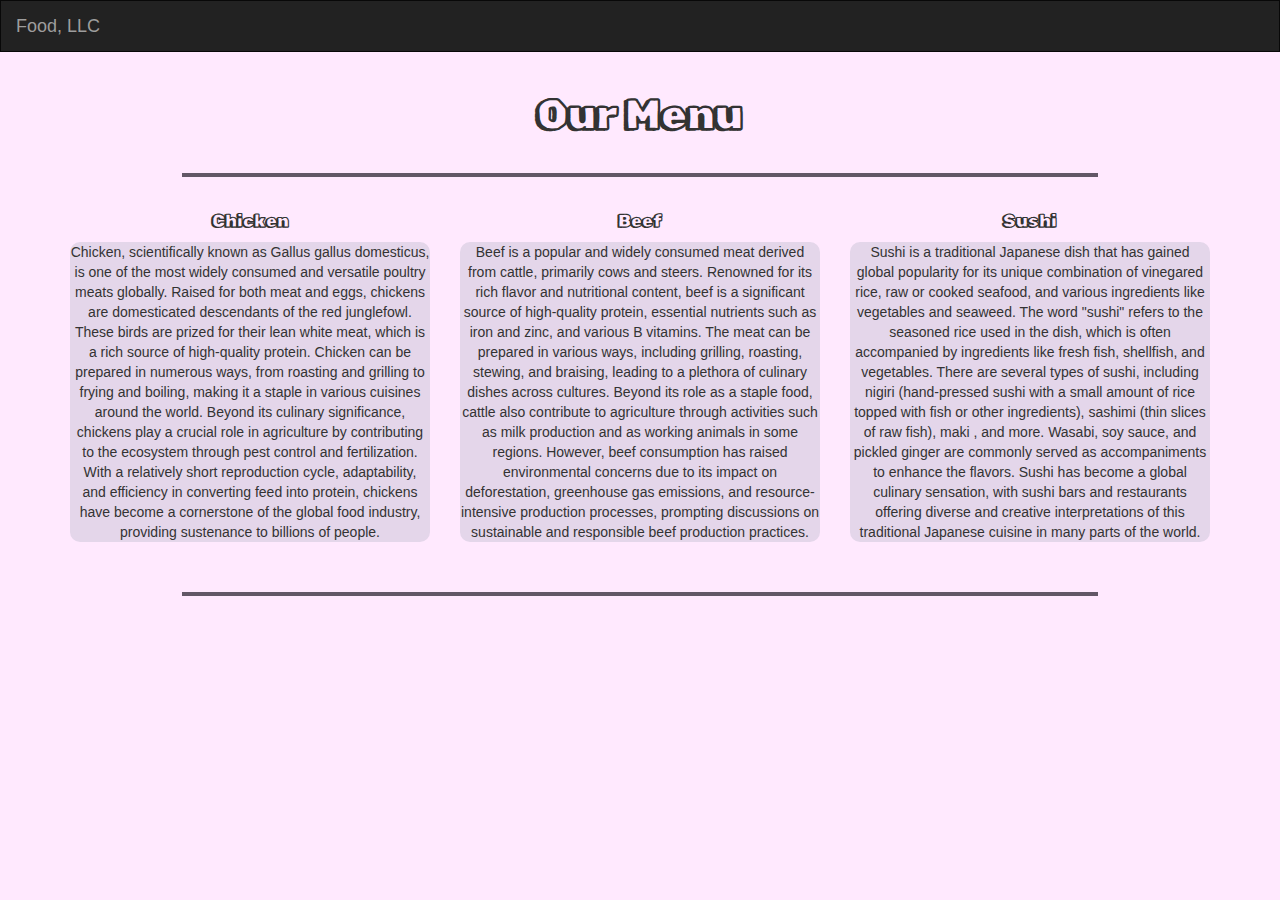
<file: mod3_sol/index.html>
<!DOCTYPE html>
<html lang="en">
<head>
  <title>Bootstrap Example</title>
  <meta charset="utf-8">
  <meta name="viewport" content="width=device-width, initial-scale=1">
  <link rel="stylesheet" href="https://maxcdn.bootstrapcdn.com/bootstrap/3.4.1/css/bootstrap.min.css">
  <link rel="stylesheet" href="style.css">
  <link rel="preconnect" href="https://fonts.googleapis.com">
<link rel="preconnect" href="https://fonts.gstatic.com" crossorigin>
<link href="https://fonts.googleapis.com/css2?family=Rubik+Doodle+Shadow&display=swap" rel="stylesheet">
  <script src="https://ajax.googleapis.com/ajax/libs/jquery/3.7.1/jquery.min.js"></script>
  <script src="https://maxcdn.bootstrapcdn.com/bootstrap/3.4.1/js/bootstrap.min.js"></script>
</head>
<body>
	<nav class="navbar navbar-inverse">
		<div class="container-fluid">
			<div class="navbar-header">
				<button type="button" class="navbar-toggle" data-toggle="collapse" data-target="#navlists">
					<span class="icon-bar"></span>
					<span class="icon-bar"></span>
					<span class="icon-bar"></span>
				</button>
				<a href="#" class="navbar-brand">Food, LLC</a>
			</div>
			<div class=" collapse navbar-collapse" id="navlists">
				<ul class="nav navbar-nav visible-xs">
					<li><a href="#Chicken">Chicken </a></li>
					<li><a href="#Beef">Beef </a></li>
					<li><a href="#Shushi">Shushi </a></li>
				</ul>
			</div>
		</div>
	</nav>
	<div class="container">
		<div class="row">
			<h2 class=" text-center">Our Menu</h2>
		</div>
		<hr>
		<div id="Menus" class="row">
			<div id="Chicken" class="col-lg-4 col-md-6 col-sm-12 col-xs-12">
				<h4  class="text-center">Chicken</h4>
				<p class="text-center">Chicken, scientifically known as Gallus gallus domesticus, is one of the most widely consumed and versatile poultry meats globally. Raised for both meat and eggs, chickens are domesticated descendants of the red junglefowl. These birds are prized for their lean white meat, which is a rich source of high-quality protein. Chicken can be prepared in numerous ways, from roasting and grilling to frying and boiling, making it a staple in various cuisines around the world. Beyond its culinary significance, chickens play a crucial role in agriculture by contributing to the ecosystem through pest control and fertilization. With a relatively short reproduction cycle, adaptability, and efficiency in converting feed into protein, chickens have become a cornerstone of the global food industry, providing sustenance to billions of people.</p>
			</div>
			<div id ="Beef" class="col-lg-4 col-md-6  col-sm-12 col-xs-12">
				<h4  class="text-center">Beef</h4>
				<p class="text-center">Beef is a popular and widely consumed meat derived from cattle, primarily cows and steers. Renowned for its rich flavor and nutritional content, beef is a significant source of high-quality protein, essential nutrients such as iron and zinc, and various B vitamins. The meat can be prepared in various ways, including grilling, roasting, stewing, and braising, leading to a plethora of culinary dishes across cultures. Beyond its role as a staple food, cattle also contribute to agriculture through activities such as milk production and as working animals in some regions. However, beef consumption has raised environmental concerns due to its impact on deforestation, greenhouse gas emissions, and resource-intensive production processes, prompting discussions on sustainable and responsible beef production practices.</p>
			</div>
			<div id="Shushi" class="col-lg-4 col-md-12 col-sm-12 col-xs-12">
				<h4  class="text-center">Sushi</h4>
				<p class="text-center">Sushi is a traditional Japanese dish that has gained global popularity for its unique combination of vinegared rice, raw or cooked seafood, and various ingredients like vegetables and seaweed. The word "sushi" refers to the seasoned rice used in the dish, which is often accompanied by ingredients like fresh fish, shellfish, and vegetables. There are several types of sushi, including nigiri (hand-pressed sushi with a small amount of rice topped with fish or other ingredients), sashimi (thin slices of raw fish), maki , and more. Wasabi, soy sauce, and pickled ginger are commonly served as accompaniments to enhance the flavors. Sushi has become a global culinary sensation, with sushi bars and restaurants offering diverse and creative interpretations of this traditional Japanese cuisine in many parts of the world.</p>
			</div>
		</div>
		<hr>
	</div>
</body>
</html>
</file>
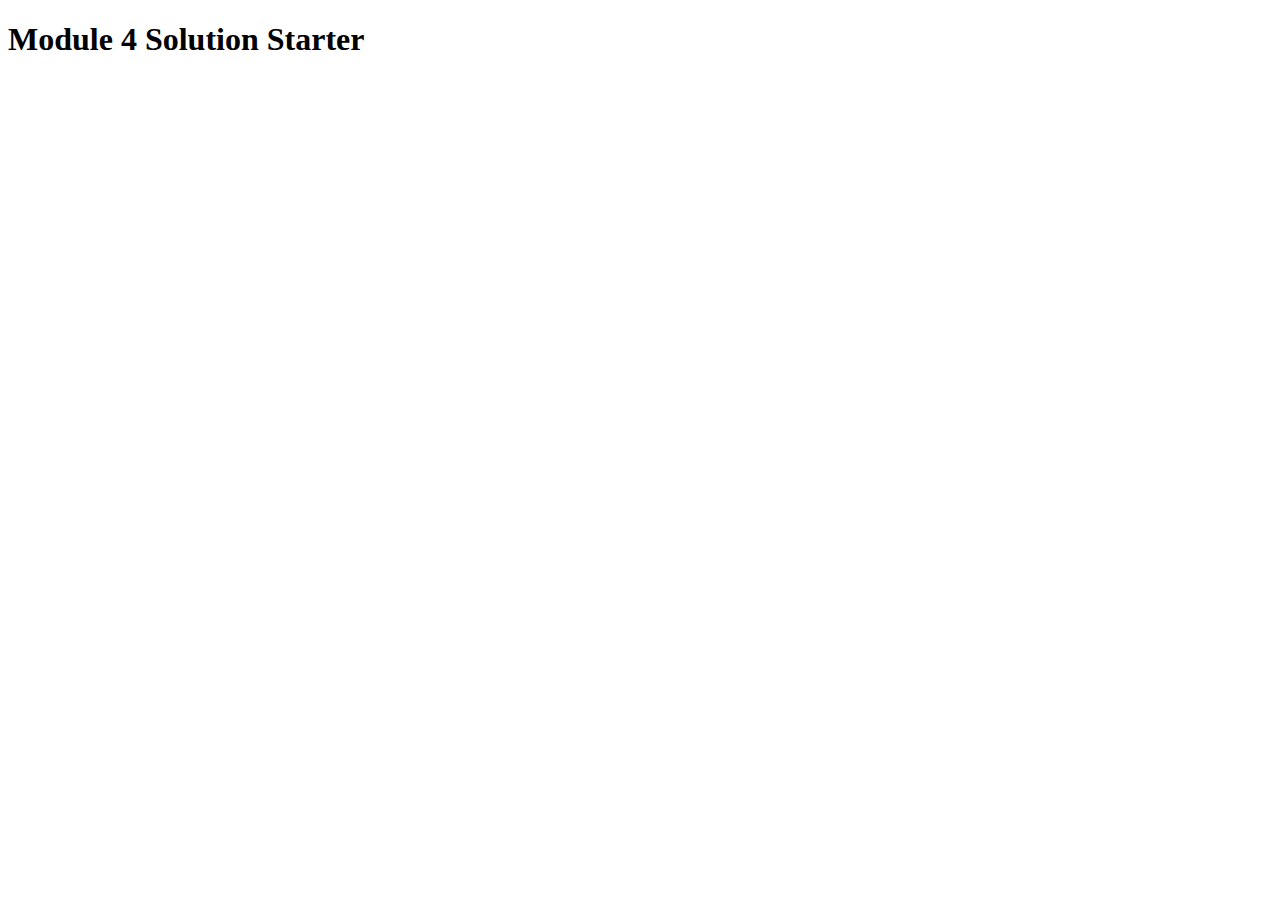
<file: mod4_sol/index.html>
<!DOCTYPE html>
<html>
<head>
  <meta charset="utf-8">
  <title>Module 4 Solution Starter</title>
  <script src="SpeakHello.js"></script>
  <script src="SpeakGoodBye.js"></script>
  <script src="script.js"></script>
</head>
<body>
  <h1>Module 4 Solution Starter</h1>
</body>
</html>
</file>
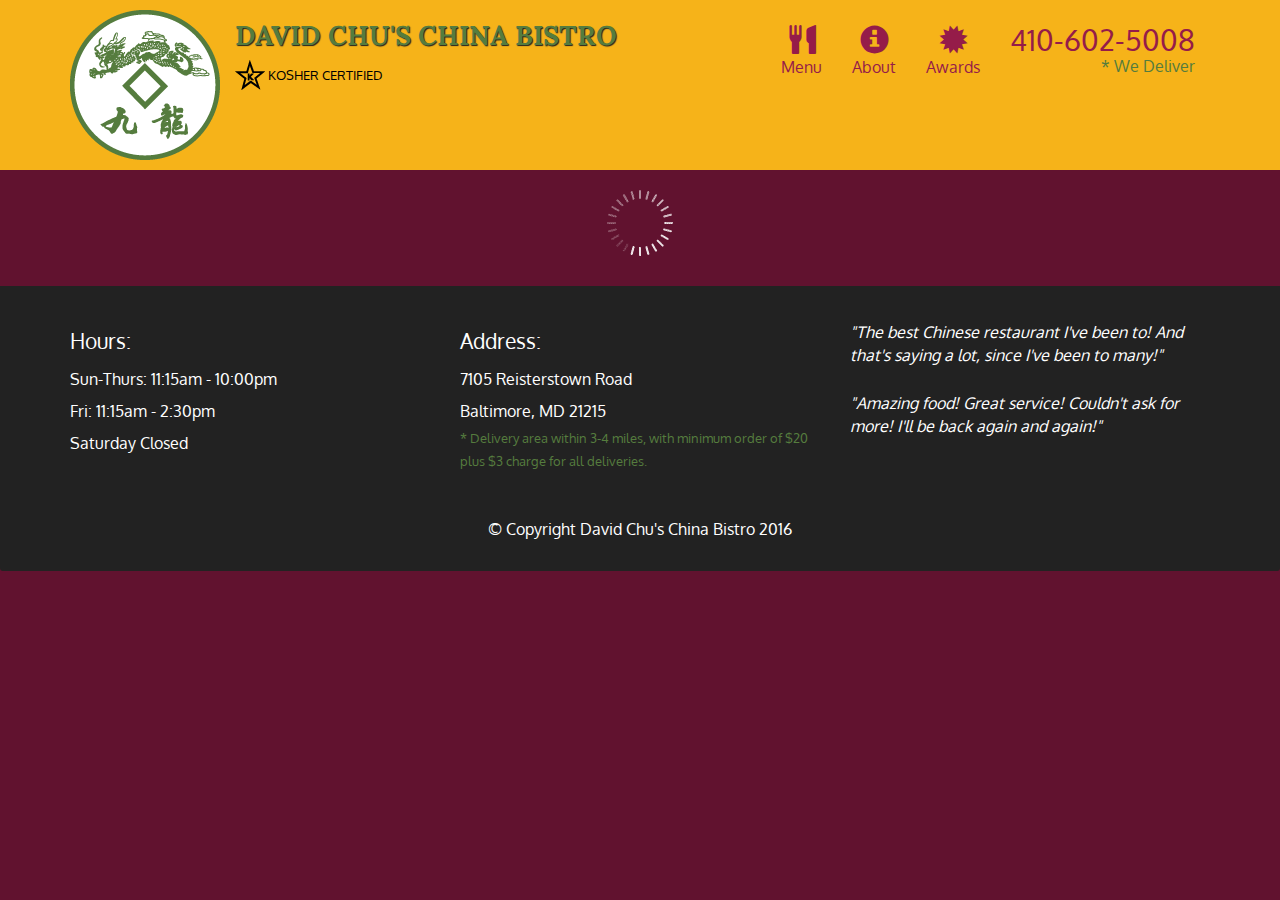
<file: mod5_sol/index.html>
<!doctype html>
<html lang="en">
  <head>
    <meta charset="utf-8">
    <meta http-equiv="X-UA-Compatible" content="IE=edge">
    <meta name="viewport" content="width=device-width, initial-scale=1">
    <title>David Chu's China Bistro</title>
    <link rel="stylesheet" href="css/bootstrap.min.css">
    <link rel="stylesheet" href="css/styles.css">
    <link href='https://fonts.googleapis.com/css?family=Oxygen:400,300,700' rel='stylesheet' type='text/css'>
    <link href='https://fonts.googleapis.com/css?family=Lora' rel='stylesheet' type='text/css'>
  </head>
<body>
  <header>
    <nav id="header-nav" class="navbar navbar-default">
      <div class="container">
        <div class="navbar-header">
          <a href="index.html" class="pull-left visible-md visible-lg">
            <div id="logo-img" alt="Logo image"></div>
          </a>

          <div class="navbar-brand">
            <a href="index.html"><h1>David Chu's China Bistro</h1></a>
            <p>
              <img src="images/star-k-logo.png" alt="Kosher certification">
              <span>Kosher Certified</span>
            </p>
          </div>

          <button id="navbarToggle" type="button" class="navbar-toggle collapsed" data-toggle="collapse" data-target="#collapsable-nav" aria-expanded="false">
            <span class="sr-only">Toggle navigation</span>
            <span class="icon-bar"></span>
            <span class="icon-bar"></span>
            <span class="icon-bar"></span>
          </button>
        </div>
        
        <div id="collapsable-nav" class="collapse navbar-collapse">
           <ul id="nav-list" class="nav navbar-nav navbar-right">
            <li id="navHomeButton" class="visible-xs active">
              <a href="index.html">
                <span class="glyphicon glyphicon-home"></span> Home</a>
            </li>
            <li id="navMenuButton">
              <a href="#" onclick="$dc.loadMenuCategories();">
                <span class="glyphicon glyphicon-cutlery"></span><br class="hidden-xs"> Menu</a>
            </li>
            <li>
              <a href="#">
                <span class="glyphicon glyphicon-info-sign"></span><br class="hidden-xs"> About</a>
            </li>
            <li>
              <a href="#">
                <span class="glyphicon glyphicon-certificate"></span><br class="hidden-xs"> Awards</a>
            </li>
            <li id="phone" class="hidden-xs">
              <a href="tel:410-602-5008">
                <span>410-602-5008</span></a><div>* We Deliver</div>
            </li>
          </ul><!-- #nav-list -->
        </div><!-- .collapse .navbar-collapse -->
      </div><!-- .container -->
    </nav><!-- #header-nav -->
  </header>

  <div id="call-btn" class="visible-xs">
    <a class="btn" href="tel:410-602-5008">
    <span class="glyphicon glyphicon-earphone"></span>
    410-602-5008
    </a>
  </div>
  <div id="xs-deliver" class="text-center visible-xs">* We Deliver</div>

  <div id="main-content" class="container"></div>

  <footer class="panel-footer">
    <div class="container">
      <div class="row">
        <section id="hours" class="col-sm-4">
          <span>Hours:</span><br>
          Sun-Thurs: 11:15am - 10:00pm<br>
          Fri: 11:15am - 2:30pm<br>
          Saturday Closed
          <hr class="visible-xs">
        </section>
        <section id="address" class="col-sm-4">
          <span>Address:</span><br>
          7105 Reisterstown Road<br>
          Baltimore, MD 21215
          <p>* Delivery area within 3-4 miles, with minimum order of $20 plus $3 charge for all deliveries.</p>
          <hr class="visible-xs">
        </section>
        <section id="testimonials" class="col-sm-4">
          <p>"The best Chinese restaurant I've been to! And that's saying a lot, since I've been to many!"</p>
          <p>"Amazing food! Great service! Couldn't ask for more! I'll be back again and again!"</p>
        </section>
      </div>
      <div class="text-center">&copy; Copyright David Chu's China Bistro 2016</div>
    </div>
  </footer>

  <!-- jQuery (Bootstrap JS plugins depend on it) -->
  <script src="js/jquery-2.1.4.min.js"></script>
  <script src="js/bootstrap.min.js"></script>
  <script src="js/ajax-utils.js"></script>
  <script src="js/script.js"></script>
</body>
</html>
</file>
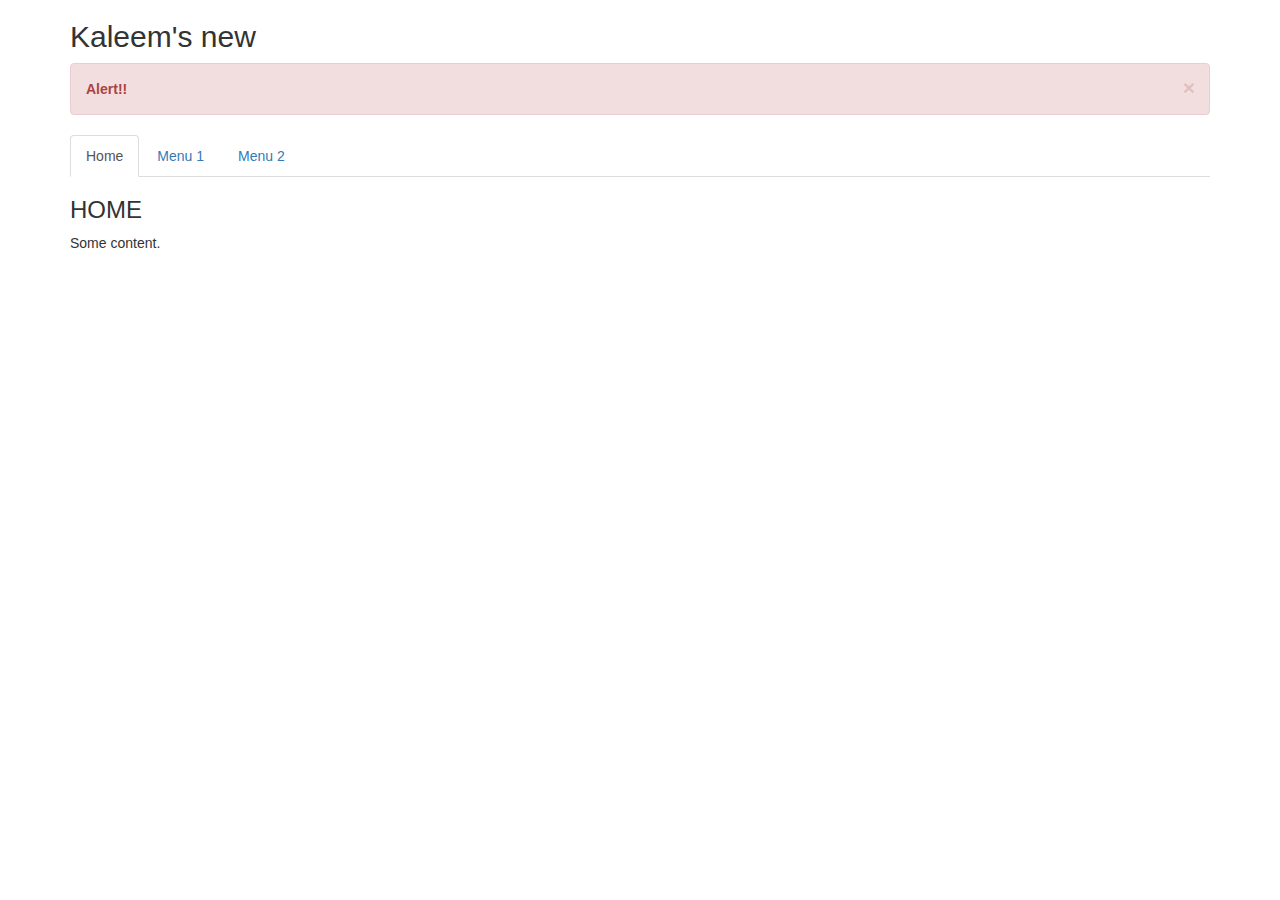
<file: site/index.html>
<!DOCTYPE html>
<html lang="en">
<head>
  <title>Bootstrap Example</title>
  <meta charset="utf-8">
  <meta name="viewport" content="width=device-width, initial-scale=1">
  <link rel="stylesheet" href="https://maxcdn.bootstrapcdn.com/bootstrap/3.4.1/css/bootstrap.min.css">
  <script src="https://ajax.googleapis.com/ajax/libs/jquery/3.7.1/jquery.min.js"></script>
  <script src="https://maxcdn.bootstrapcdn.com/bootstrap/3.4.1/js/bootstrap.min.js"></script>
</head>
<body>
	<div class="container">
		<h2>Kaleem's new</h2>
		<div class="alert alert-danger fade in alert-dismissible">
			<a href="#" class="close" data-dismiss="alert" aria-label="close">&times;</a>
			<strong>Alert!!</strong>
		</div>
		<ul class="nav nav-tabs">
			<li class="active"><a data-toggle="tab" href="#home"> Home</a></li>
			<li><a data-toggle="tab" href="#menu1">Menu 1</a></li>
  			<li><a data-toggle="tab" href="#menu2">Menu 2</a></li>
		</ul>
		<div class="tab-content">
			<div id="home" class="tab-pane fade in active">
		    	<h3>HOME</h3>
		    	<p>Some content.</p>
		  	</div>
		  	<div id="menu1" class="tab-pane fade">
		    	<h3>Menu 1</h3>
		    	<p>Some content in menu 1.</p>
		  	</div>
		  	<div id="menu2" class="tab-pane fade">
		    	<h3>Menu 2</h3>
		    	<p>Some content in menu 2.</p>
		  	</div>
		</div>
	</div>
</body>
</html>
</file>
<file: mod3_sol/style.css>
*{
	padding: 0;
	margin: 0;
	box-sizing: border-box;
}
body{
	background: #FFE9FE ;
}
hr{
	margin: 25px auto;
	width: 80%;
	border: 2px solid #625766;
}
.navbar{
	border-radius:0;
}
.row{
	margin-bottom: 20px;
}
.row>div{
	margin-bottom: 15px;
}
h2,h4{
	text-align: center;
	font-family: Goblin One , Concert One ,'Rubik Doodle Shadow', system-ui;
	font-weight: bolder;
}
h2{
	font-size: 3em;
}
p{
	background: #E4D6EA;
	border-radius: 10px;
	font-size: 14px;
}
</file>
<file: mod5_sol/css/styles.css>
body {
  font-size: 16px;
  color: #fff;
  background-color: #61122f;
  font-family: 'Oxygen', sans-serif;
}

/** HEADER **/
#header-nav {
  background-color: #f6b319;
  border-radius: 0;
  border: 0;
}

#logo-img {
  background: url('../images/restaurant-logo_large.png') no-repeat;
  width: 150px;
  height: 150px;
  margin: 10px 15px 10px 0;
}

.navbar-brand {
  padding-top: 25px;
}
.navbar-brand h1 { /* Restaurant name */
  font-family: 'Lora', serif;
  color: #557c3e;
  font-size: 1.5em;
  text-transform: uppercase;
  font-weight: bold;
  text-shadow: 1px 1px 1px #222;
  margin-top: 0;
  margin-bottom: 0;
  line-height: .75;
}
.navbar-brand a:hover, .navbar-brand a:focus {
  text-decoration: none;
}
.navbar-brand p { /* Kosher cert */
  color: #000;
  text-transform: uppercase;
  font-size: .7em;
  margin-top: 15px;
}
.navbar-brand p span { /* Star-K */
  vertical-align: middle;
}

#nav-list {
  margin-top: 10px;
}
#nav-list a {
  color: #951C49;
  text-align: center;
}
#nav-list a:hover {
  background: #E7E7E7;
}
#nav-list a span {
  font-size: 1.8em;
}

#phone {
  margin-top: 5px;
}
#phone a { /* Phone number */
  text-align: right;
  padding-bottom: 0;
}
#phone div { /* We Deliver */
  color: #557c3e;
  text-align: right;
  padding-right: 15px;
}

.navbar-header button.navbar-toggle, .navbar-header .icon-bar {
  border: 1px solid #61122f;
}
.navbar-header button.navbar-toggle {
  clear: both;
  margin-top: -30px;
}
/* END HEADER */

/* FOOTER */
.panel-footer {
  margin-top: 30px;
  padding-top: 35px;
  padding-bottom: 30px;
  background-color: #222;
  border-top: 0;
}
.panel-footer div.row {
  margin-bottom: 35px;
}
#hours, #address {
  line-height: 2;
}
#hours > span, #address > span {
  font-size: 1.3em;
}
#address p {
  color: #557c3e;
  font-size: .8em;
  line-height: 1.8;
}
#testimonials {
  font-style: italic;
}
#testimonials p:nth-child(2) {
  margin-top: 25px;
}
/* END FOOTER */



/* HOME PAGE */
.container .jumbotron {
  box-shadow: 0 0 50px #3F0C1F;
  border: 2px solid #3F0C1F;
}

#menu-tile, #specials-tile, #map-tile {
  height: 250px;
  width: 100%;
  margin-bottom: 15px;
  position: relative;
  border: 2px solid #3F0C1F;
  overflow: hidden;
}
#menu-tile:hover, #specials-tile:hover, #map-tile:hover {
  box-shadow: 0 1px 5px 1px #cccccc;
}
#menu-tile {
  background: url('../images/menu-tile.jpg') no-repeat;
  background-position: center;
}
#specials-tile {
  background: url('../images/specials-tile.jpg') no-repeat;
  background-position: center;
}
#menu-tile span, #specials-tile span, #map-tile span {
  position: absolute;
  bottom: 0;
  right: 0;
  width: 100%;
  text-align: center;
  font-size: 1.6em;
  text-transform: uppercase;
  background-color: #000;
  color: #fff;
  opacity: .8;
}
/* END HOME PAGE */

/* MENU CATEGORIES PAGE */
.category-tile { 
  position: relative;
  border: 2px solid #3F0C1F;
  overflow: hidden;
  width: 200px;
  height: 200px;
  margin: 0 auto 15px;
}
.category-tile span {
  position: absolute;
  bottom: 0;
  right: 0;
  width: 100%;
  text-align: center;
  font-size: 1.2em;
  text-transform: uppercase;
  background-color: #000;
  color: #fff;
  opacity: .8;
}
.category-tile:hover {
  box-shadow: 0 1px 5px 1px #cccccc;
}

#menu-categories-title + div {
  margin-bottom: 50px;
}
/* END MENU CATEGORIES PAGE */

/* SINGLE CATEGORY PAGE */
.menu-item-tile {
  margin-bottom: 25px;
}
.menu-item-tile hr {
  width: 80%;
}
.menu-item-tile .menu-item-price {
  font-size: 1.1em;
  text-align: right;
  margin-top: -15px;
  margin-right: -15px;
}
.menu-item-tile .menu-item-price span {
  font-size: .6em;
}
.menu-item-photo {
  position: relative;
  border: 2px solid #3F0C1F; 
  overflow: hidden;
  padding: 0;
  margin-right: -15px;
  margin-left: auto;
  margin-bottom: 20px;
  max-width: 250px;
}
.menu-item-photo div {
  position: absolute;
  bottom: 0;
  right: 0;
  width: 80px;
  background-color: #557c3e;
  text-align: center;
}
.menu-item-description {
  padding-right: 30px;
}
h3.menu-item-title {
  margin: 0 0 10px;
}
.menu-item-details {
  font-size: .9em;
  font-style: italic;
}
/* END SINGLE CATEGORY PAGE */


/********** Large devices only **********/
@media (min-width: 1200px) {
  .container .jumbotron {
    background: url('../images/jumbotron_1200.jpg') no-repeat;
    height: 675px;
  }
}

/********** Medium devices only **********/
@media (min-width: 992px) and (max-width: 1199px) {
  /* Header */
  #logo-img {
    background: url('../images/restaurant-logo_medium.png') no-repeat;
    width: 100px;
    height: 100px;
    margin: 5px 5px 5px 0;
  }
  /* End Header */

  /* Home Page */
  .container .jumbotron {
    background: url('../images/jumbotron_992.jpg') no-repeat;
    height: 558px;
  }
  /* End Home Page */
}

/********** Small devices only **********/
@media (min-width: 768px) and (max-width: 991px) {
  /* Home Page */
  .container .jumbotron {
    background: url('../images/jumbotron_768.jpg') no-repeat;
    height: 432px;
  }
  /* End Home Page */
}

/********** Extra small devices only **********/
@media (max-width: 767px) {
  /* Header */
  .navbar-brand {
    padding-top: 10px;
    height: 80px;
  }
  .navbar-brand h1 { /* Restaurant name */
    padding-top: 10px;
    font-size: 5vw; /* 1vw = 1% of viewport width */
  }
  .navbar-brand p { /* Kosher cert */
    font-size: .6em;
    margin-top: 12px;
  }
  .navbar-brand p img { /* Star-K */
    height: 20px;
  }

  #collapsable-nav a { /* Collapsed nav menu text */
    font-size: 1.2em;
  }
  #collapsable-nav a span { /* Collapsed nav menu glyph */
    font-size: 1em;
    margin-right: 5px;
  }

  #call-btn > a {
    font-size: 1.5em;
    display: block;
    margin: 0 20px;
    padding: 10px;
    border: 2px solid #fff;
    background-color: #f6b319;
    color: #951c49;
  }
  #xs-deliver {
    margin-top: 5px;
    font-size: .7em;
    letter-spacing: .1em;
    text-transform: uppercase;
  }
  /* End Header */

  /* Footer */
  .panel-footer section {
    margin-bottom: 30px;
    text-align: center;
  }
  .panel-footer section:nth-child(3) {
    margin-bottom: 0; /* margin already exists on the whole row */
  }
  .panel-footer section hr {
    width: 50%;
  }
  /* End Footer */

  /* Home Page */
  .container .jumbotron {
    margin-top: 30px;
    padding: 0;
  }
  #menu-tile, #specials-tile {
    width: 360px;
    margin: 0 auto 15px;
  }

  .menu-item-photo {
    margin-right: auto;
  }
  .menu-item-tile .menu-item-price {
    text-align: center;
  }
  .menu-item-description {
    text-align: center;;
  }
}


/********** Super extra small devices Only :-) (e.g., iPhone 4) **********/
@media (max-width: 479px) {
  /* Header */
  .navbar-brand h1 { /* Restaurant name */
    padding-top: 5px;
    font-size: 6vw;
  }
  /* End Header */
  
  /* Home page */
  #menu-tile, #specials-tile {
    width: 280px;
    margin: 0 auto 15px;
  }

  .col-xxs-12 {
    position: relative;
    min-height: 1px;
    padding-right: 15px;
    padding-left: 15px;
    float: left;
    width: 100%;
  }
}
</file>
